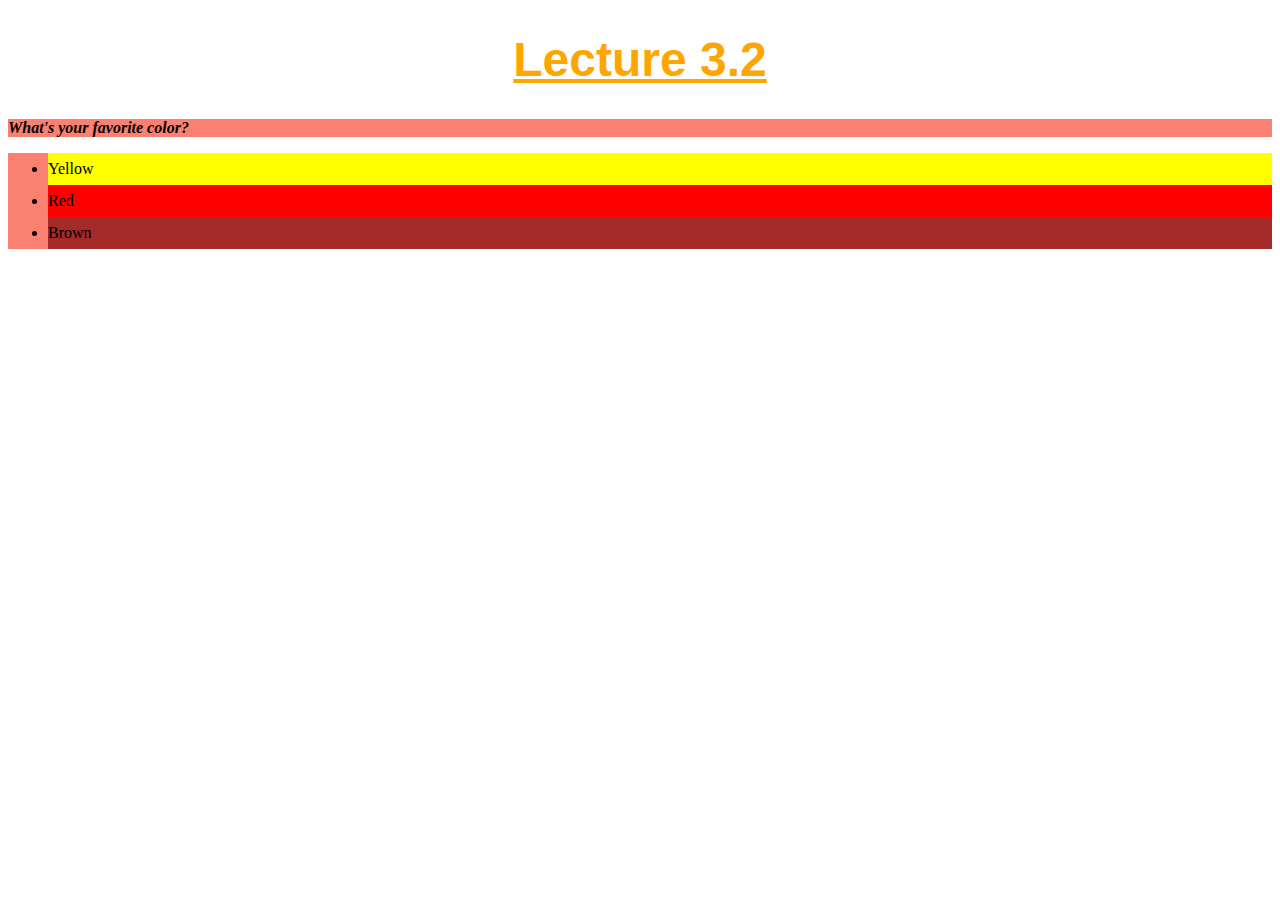
<file: dia02PrimeirosPassosEmCSS/index.html>
<!DOCTYPE html>
<html lang="en">
<head>
    <meta charset="UTF-8">
    <meta http-equiv="X-UA-Compatible" content="IE=edge">
    <meta name="viewport" content="width=device-width, initial-scale=1.0">
    <title>HTML</title>
    <link rel="stylesheet" href="style.css">
</head>
<body>
    <h1>Lecture 3.2</h1>
    <p class="bg">What's your favorite color?</p>
    <ul class="bg">
        <li class="yellow">Yellow</li>
        <li class="red">Red</li>
        <li class="brown">Brown</li>
    </ul>
</body>
</html>
</file>
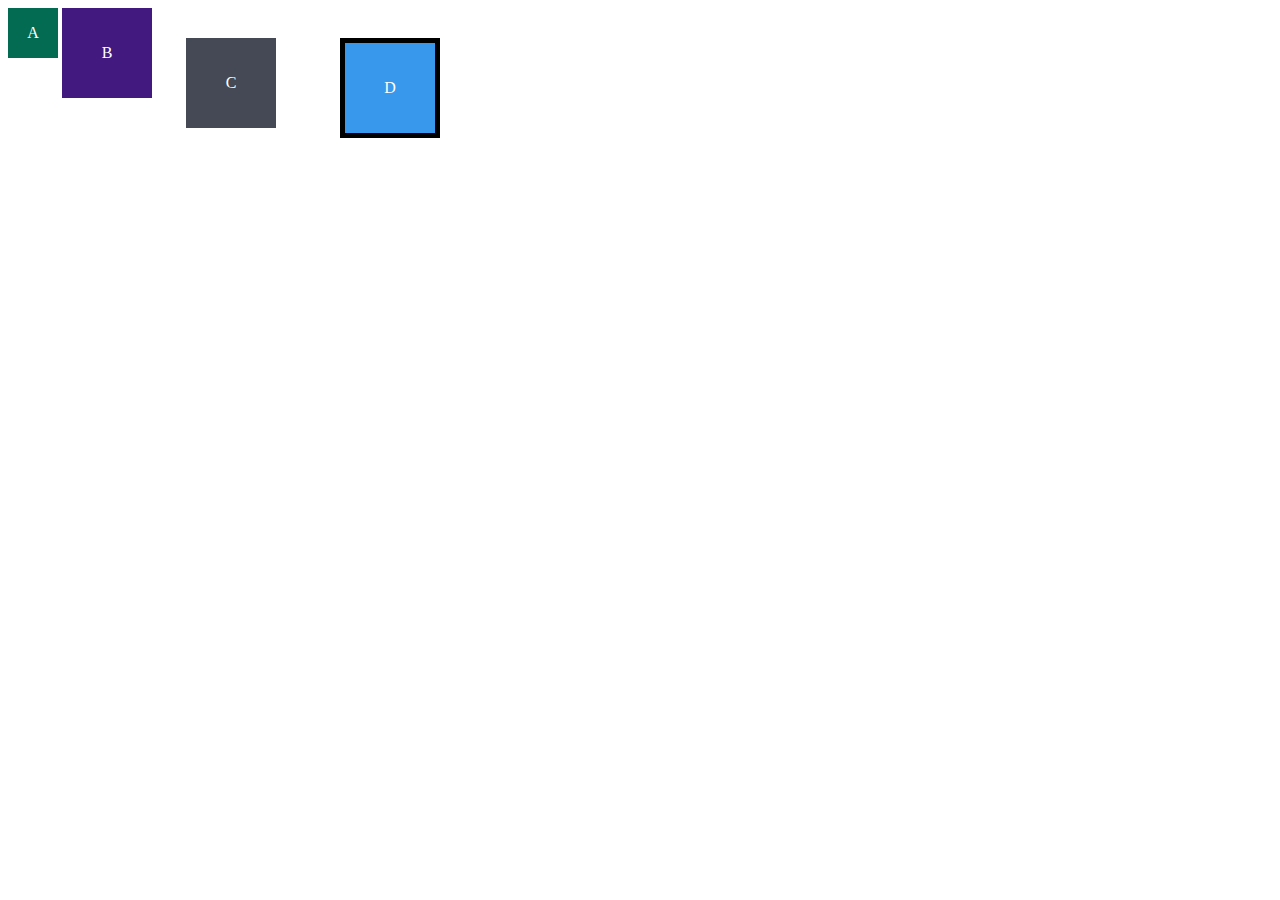
<file: dia03SeletoresEPosicionamento/index.html>
<!DOCTYPE html>
<html lang="en">
<head>
    <meta charset="UTF-8">
    <meta http-equiv="X-UA-Compatible" content="IE=edge">
    <meta name="viewport" content="width=device-width, initial-scale=1.0">
    <link rel="stylesheet" href="style.css">
    <title>Exercício de Fixação: box model</title>
</head>
<body>
    <div class="caixa width-and-height" style="background: #036b52">A</div>
    <div class="caixa width-and-height padding" style="background: #41197f;">B</div>
    <div class="caixa width-and-height padding margin" style="background: #444955">C</div>
    <div class="caixa width-and-height padding margin border" style="background: #3898EC">D</div>
</body>
</html>
</file>
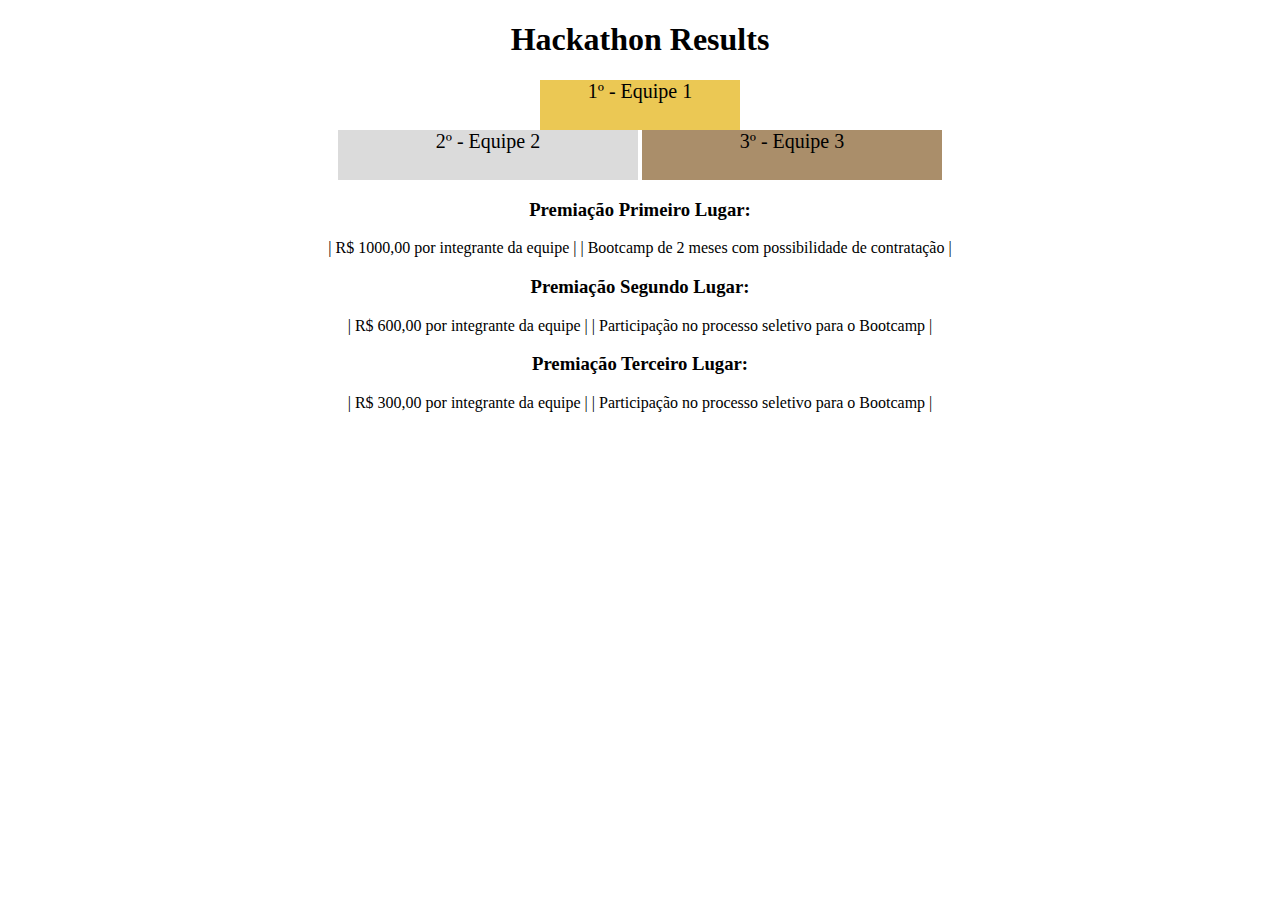
<file: dia04HTMLSemantico/index.html>
<!DOCTYPE html>
<html lang="pt">
  <head>
    <meta charset="UTF-8">
    <meta name="viewport" content="width=device-width, initial-scale=1.0">
    <title>Ranking</title>
    <style>
      * {
        list-style-type: none;
        box-sizing: border-box;
        text-align: center;
        padding: 0;
        }
      h1 {
        text-align: center;
      }

      .first {
        background-color: rgb(235, 200, 84);
        font-size: 20px;
        height: 50px;
        text-align: center;
        width: 200px;
      }

      .second {
        background-color: rgb(219, 219, 219);
        font-size: 20px;
        height: 50px;
        text-align: center;
        width: 300px;
      }

      .third {
        background-color: rgb(170, 142, 106);
        font-size: 20px;
        height: 50px;
        text-align: center;
        width: 300px;
      }
      
      .top-3 ul {
        display: block;
      }

      .top-3 ul li {
        position: relative;
        margin: 0 auto;
        
      }

      .top-3 ul li:not(:first-of-type) {
        display: inline-block;
        
      }

      .prizes ul li {
        display: inline;
      }

    </style>
  </head>
  <body>
    <header>
      <h1>Hackathon Results</h1>
    </header>
    <section class="top-3">
      <ul>
        <li class="first">1º - Equipe 1</li>
        <li class="second">2º - Equipe 2</li>
        <li class="third">3º - Equipe 3</li>
      </ul>
    </section>
    <section class="prizes">
      <h3>Premiação Primeiro Lugar:</h3>
      <ul>
        <li>| R$ 1000,00 por integrante da equipe |</li>
        <li>| Bootcamp de 2 meses com possibilidade de contratação |</li>
      </ul>
      <h3>Premiação Segundo Lugar:</h3>
      <ul>
        <li>| R$ 600,00 por integrante da equipe |</li>
        <li>| Participação no processo seletivo para o Bootcamp |</li>
      </ul>
      <h3>Premiação Terceiro Lugar:</h3>
      <ul>
        <li>| R$ 300,00 por integrante da equipe |</li>
        <li>| Participação no processo seletivo para o Bootcamp |</li>
      </ul>
    </section>
  </body>
</html>
</file>
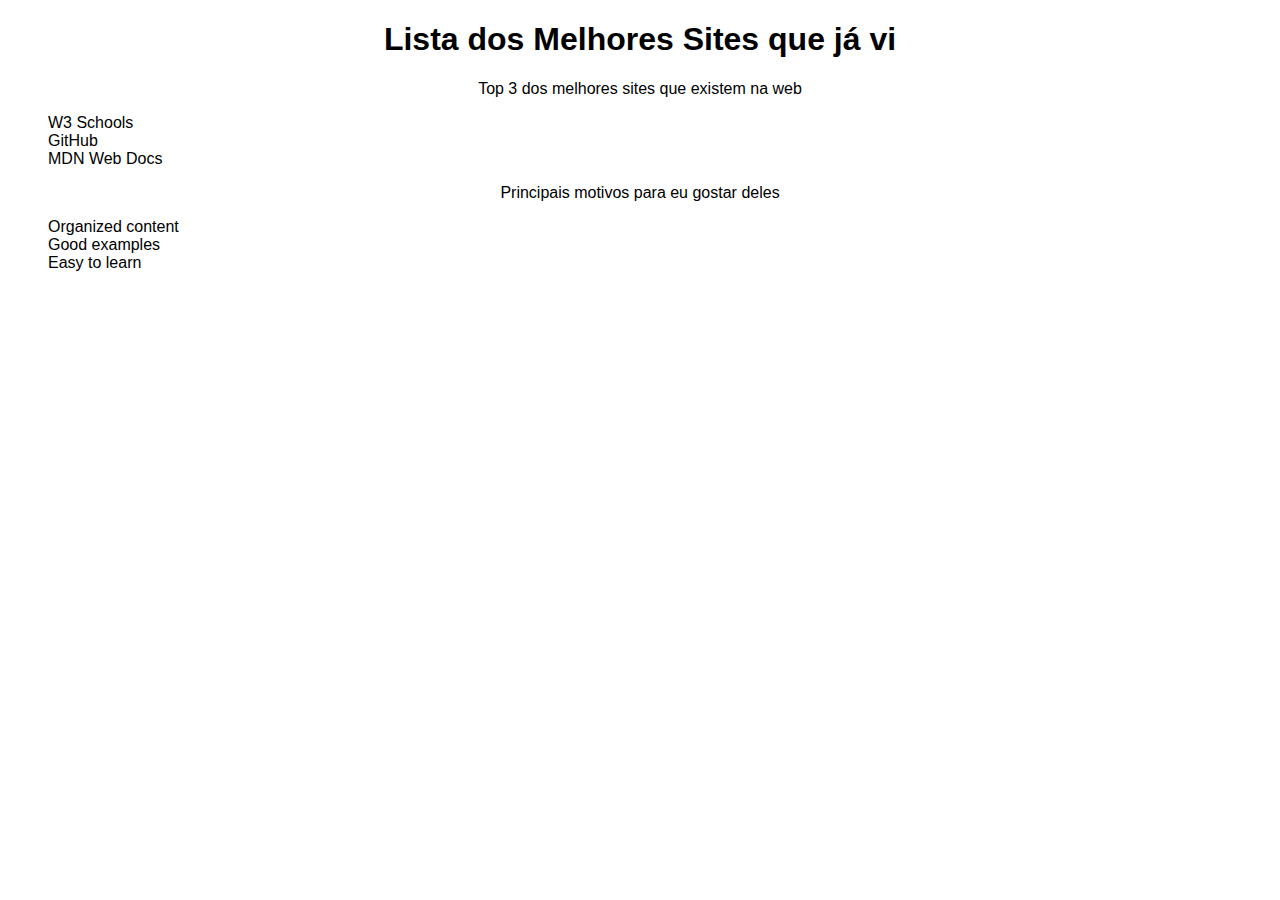
<file: dia03SeletoresEPosicionamento/agrupamentoEPseudoclasse.html>
<!DOCTYPE html>
<html lang="pt-br">
  <head>
    <meta charset="UTF-8">
    <title>Agrupando Seletores</title>
    <link rel="stylesheet" href="agrupamentoEPseudoclasseStyle.css">
  </head>
  <body>
    <h1>Lista dos Melhores Sites que já vi</h1>
    <p>Top 3 dos melhores sites que existem na web</p>
    <ul>
        <li><a href="http://w3schools.com" target="_blank">W3 Schools</a></li>
        <li><a href="http://github.com" target="_blank">GitHub</a></li>
        <li><a href="https://developer.mozilla.org/en-US/" target="_blank">MDN Web Docs</a></li>
    </ul>
    <p>Principais motivos para eu gostar deles</p>
    <ul>
        <li>Organized content</li>
        <li>Good examples</li>
        <li>Easy to learn</li>
    </ul>
  </body>
</html>
</file>
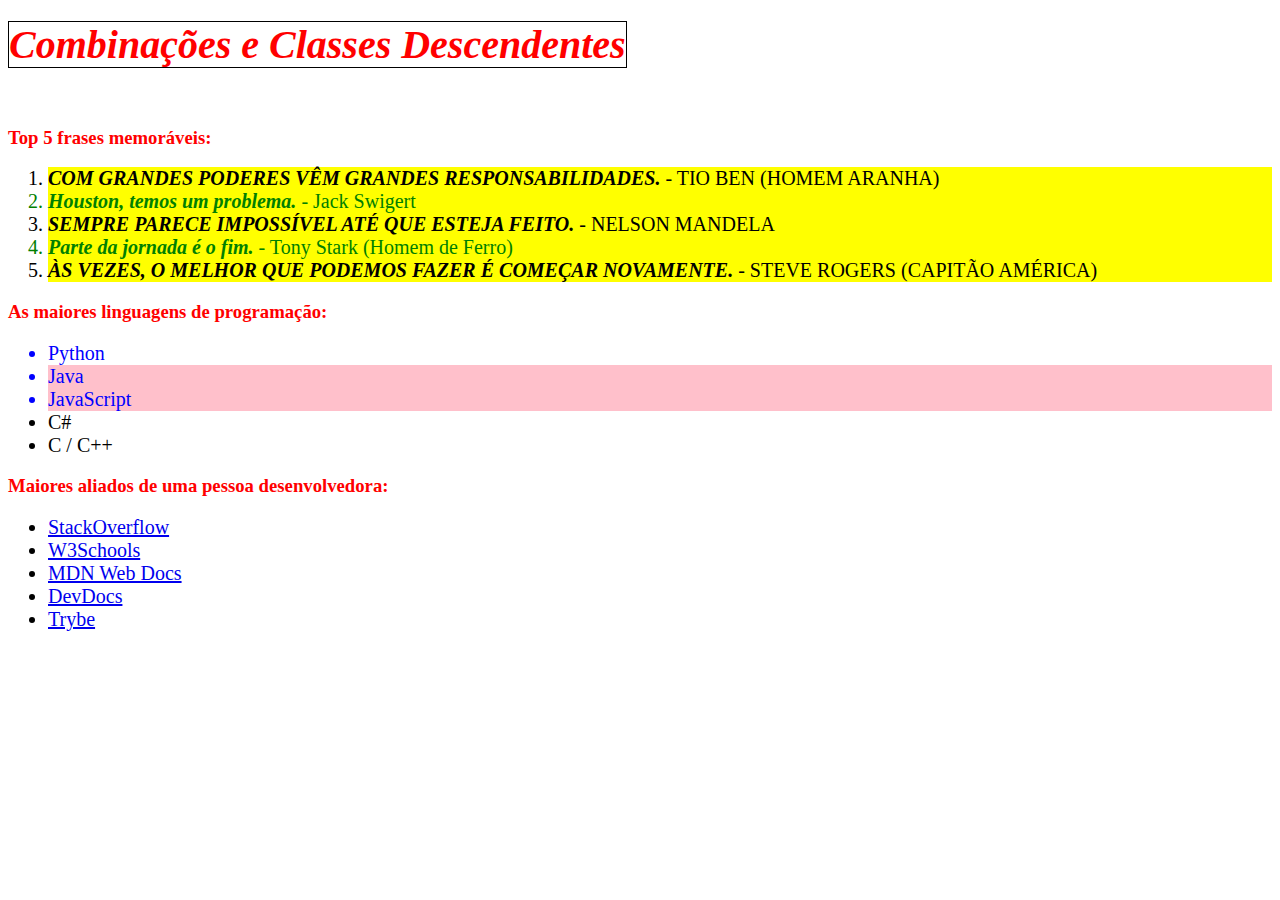
<file: dia03SeletoresEPosicionamento/combEClassesDescendentes.html>
<!DOCTYPE html>
<html lang="pt-br">
  <head>
    <meta charset="UTF-8">
    <link rel="stylesheet" href="combEClassesDescendentesStyle.css">
    <title>#GoTrybe</title>
  </head>
  <body>
    <h1><em>Combinações e Classes Descendentes</em></h1>
    <br />
    <h3>Top 5 frases memoráveis:</h3>
    <ol>
      <li><em>Com grandes poderes vêm grandes responsabilidades.</em> - Tio Ben (Homem Aranha)</li>
      <li><em>Houston, temos um problema.</em> - Jack Swigert</li>
      <li><em>Sempre parece impossível até que esteja feito.</em> - Nelson Mandela</li>
      <li><em>Parte da jornada é o fim.</em> - Tony Stark (Homem de Ferro)</li>
      <li><em>Às vezes, o melhor que podemos fazer é começar novamente.</em> - Steve Rogers (Capitão América)</li>
    </ol>
    <h3>As maiores linguagens de programação:</h3>
    <ul>
      <li>Python</li>
      <li class="java">Java</li>
      <li class="java">JavaScript</li>
      <li>C#</li>
      <li>C / C++</li>
    </ul>
    <h3>Maiores aliados de uma pessoa desenvolvedora:</h3>
    <ul>
      <li>
        <a href="https://pt.stackoverflow.com/" target="_blank">StackOverflow</a>
      </li>
      <li>
        <a href="https://www.w3schools.com/" target="_blank">W3Schools</a>
      </li>
      <li>
        <a href="https://developer.mozilla.org/pt-BR/" target="_blank">MDN Web Docs</a>
      </li>
      <li>
        <a href="https://devdocs.io/" target="_blank">DevDocs</a>
      </li>
      <li>
        <a href="https://app.betrybe.com/" target="_blank">Trybe</a>
      </li>
    </ul>
  </body>
</html>
</file>
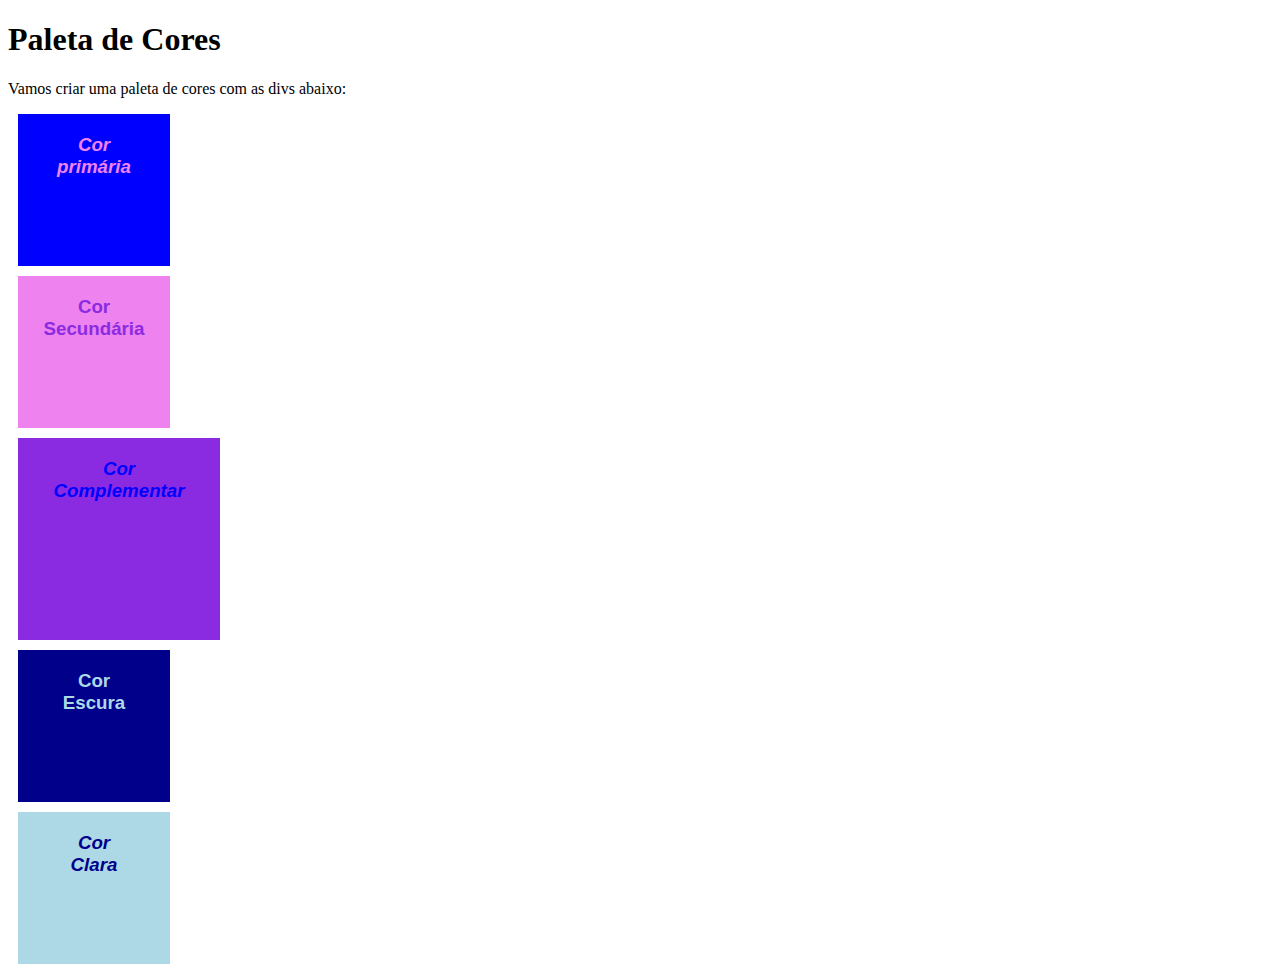
<file: dia03SeletoresEPosicionamento/pseudoclasses.html>
<!DOCTYPE html>
<html lang="pt-br">
<head>
  <meta charset="UTF-8">
  <title>Pseudoclasses</title>
  <link rel="stylesheet" href="pseudoclassesStyle.css">
</head>
<body>
  <h1>Paleta de Cores</h1>
  <p>Vamos criar uma paleta de cores com as divs abaixo:</p>
  <div class="primary color">
    <h3>Cor<br>primária</h3>
  </div>
  <div class="secondary color">
    <h3>Cor<br>Secundária</h3>
  </div>
  <div class="additional color">
    <h3>Cor<br>Complementar</h3>
  </div>
  <div class="dark color">
    <h3>Cor<br>Escura</h3>
  </div>
  <div class="light color">
    <h3>Cor<br>Clara</h3>
  </div>
</body>
</html>
</file>
<file: dia02PrimeirosPassosEmCSS/style.css>
body {
    font-size: 16px;
}
h1 {
    font-family: sans-serif;
    font-size: 3em;
    color: orange;
    text-align: center;
    text-decoration: underline;

}
ul {
    background-color: darkred;
}
.bg {
    background-color: salmon;
}
p {
    font-weight: 600;
    font-style: italic;
}
.yellow {
    background-color: yellow;
}
.red {
    background-color: red;
}
.brown {
    background-color: brown;
}
li {
    line-height: 200%;
}
</file>
<file: dia03SeletoresEPosicionamento/style.css>
.caixa {
    color: white;
    display: inline-block;
    line-height: 50px;
    text-align: center;
    vertical-align: top;
  }
  
  .width-and-height {
    height: 50px;
    width: 50px;
  }
  
  /* insira na classe abaixo um padding de 20px para aplicá-lo aos itens B, C e D */
  .padding {
    padding: 20px;
  }
  
  /* insira na classe abaixo uma margem de 30px para aplicá-la aos itens C e D */
  .margin {
    margin: 30px;
  }
  
  /* insira na classe abaixo uma borda com valor '5px solid black' para aplicá-la ao item D */
  .border {
    border: 5px solid black;
  }
</file>
<file: dia03SeletoresEPosicionamento/agrupamentoEPseudoclasseStyle.css>
* {
    text-decoration: none;
    font-family: 'Lucida Sans', 'Lucida Sans Regular', 'Lucida Grande', 'Lucida Sans Unicode', Geneva, Verdana, sans-serif;
    color: black;
}

h1, p {
    text-align: center;
}

li {
    width: fit-content;
    list-style: none;
}

li:hover {
    transition-property: background-color;
    transition-duration: 0.5s;
    background-color: aquamarine;
}

li:active {
    color: brown;
}
</file>
<file: dia03SeletoresEPosicionamento/combEClassesDescendentesStyle.css>
ol li {
    background-color: yellow;
    color: green;
    
}

ol li:nth-child(odd) {
    text-transform: uppercase;
    color: black;
}

li {
    font-size: 20px;
}

li em {
    font-weight: bold;
}

h1, h3 {
    color: red;
}

h1 em, h3 em {
    font-size: 40px;
    border: 1px solid black;
}

ul:first-of-type li:nth-child(-n+3) {
    color: blue;
}

.java {
    background-color: pink;
}

li a[href*='stack']:hover {
    color: #f48024;
    font-weight: bold;
}

li a[href*='w3s']:hover {
    color: #04AA6D;
    font-weight: bold;
}

li a[href*='moz']:hover {
    color: black;
    font-weight: bold;
}

li a[href*='devdocs']:hover {
    color: yellow;
    font-weight: bold;
}

li a[href*='trybe']:hover {
    color: rgb(96,190,144);
    font-weight: bold;
}
</file>
<file: dia03SeletoresEPosicionamento/pseudoclassesStyle.css>
.color:hover {
    border: 1px solid black;
}
.color {
    width: 150px;
    height: 150px;
    text-align: center;
    border: 1px solid transparent;
    margin: 10px;
}

.color:nth-of-type(3) {
    width: 200px;
    height: 200px;
}

.primary {
    background-color: blue;
}
.primary h3 {
    color: violet;
    font-family: 'Gill Sans', 'Gill Sans MT', Calibri, 'Trebuchet MS', sans-serif;
}

.secondary {
    background-color: violet;
}
.secondary h3 {
    color: blueviolet;
    font-family: 'Lucida Sans', 'Lucida Sans Regular', 'Lucida Grande', 'Lucida Sans Unicode', Geneva, Verdana, sans-serif;
}

.additional {
    background-color: blueviolet;

}
.additional h3 {
    color: blue;
    font-family: 'Segoe UI', Tahoma, Geneva, Verdana, sans-serif;
}

.dark {
    background-color: darkblue;
}
.dark h3 {
    color: lightblue;
    font-family: 'Trebuchet MS', 'Lucida Sans Unicode', 'Lucida Grande', 'Lucida Sans', Arial, sans-serif;
}

.light {
    background-color: lightblue;
    
}
.light h3 {
    color: darkblue;
    font-family: Verdana, Geneva, Tahoma, sans-serif;
    
}

.color:nth-child(odd) {
    font-style: italic;
}
</file>
